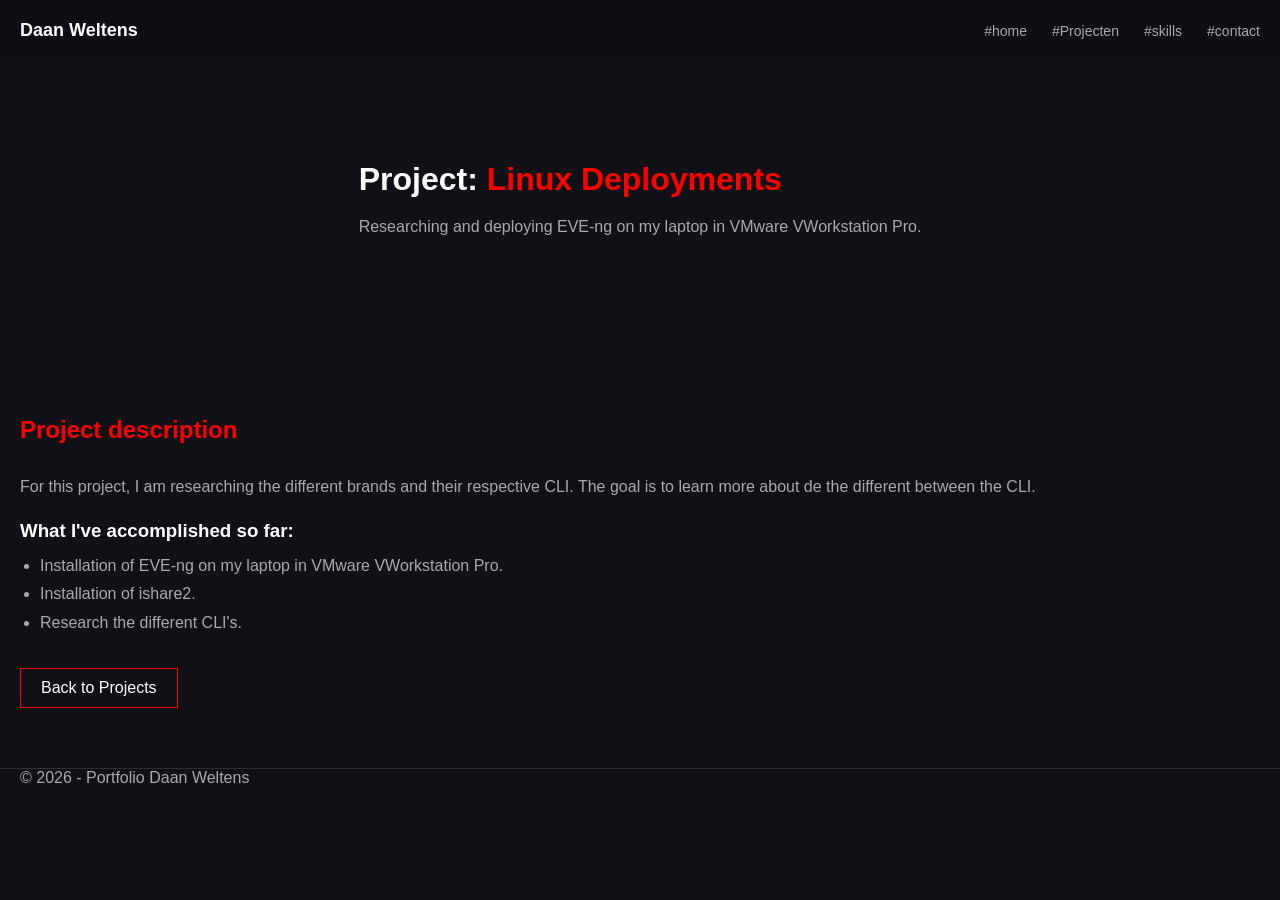
<file: eve-ng/index.html>
<!DOCTYPE html>
<html lang="nl">
<head>
  <meta charset="UTF-8">
  <meta name="viewport" content="width=device-width, initial-scale=1.0">
  <title>EVE-ng Deployment Project - Daan Weltens</title>
  <link rel="stylesheet" href="../style.css">
</head>
<body>

  <nav>
    <div class="container" style="display: flex; justify-content: space-between; align-items: center; width: 100%;">
      <h1>Daan Weltens</h1>
      <ul>
        <li><a href="../index.html">#home</a></li>
        <li><a href="../index.html#Projecten">#Projecten</a></li>
        <li><a href="../index.html#skills">#skills</a></li>
        <li><a href="../index.html#contact">#contact</a></li>
      </ul>
    </div>
  </nav>

  <header class="hero">
    <div class="container">
      <h2>Project: <span>Linux Deployments</span></h2>
      <p>Researching and deploying EVE-ng on my laptop in VMware VWorkstation Pro.</p>
    </div>
  </header>

  <main class="container">
    <section>
      <h2 class="section-title">Project description</h2>
      <p style="color: #aaa; line-height: 1.6; margin-bottom: 20px;">
        For this project, I am researching the different brands and their respective CLI.
        The goal is to learn more about de the different between the CLI.
      </p>

      <h3 style="margin: 20px 0 10px 0; color: #fff;">What I've accomplished so far:</h3>
      <ul style="color: #aaa; margin-left: 20px; line-height: 1.8; margin-bottom: 30px;">
        <li> Installation of EVE-ng on my laptop in VMware VWorkstation Pro. </li>
        <li> Installation of ishare2. </li>
        <li> Research the different CLI's. </li>
      </ul>

      <a href="../index.html#Projecten" class="btn">Back to Projects</a>
    </section>
  </main>

  <footer class="container">
    <p>© 2026 - Portfolio Daan Weltens</p>
  </footer>

</body>
</html>
</file>
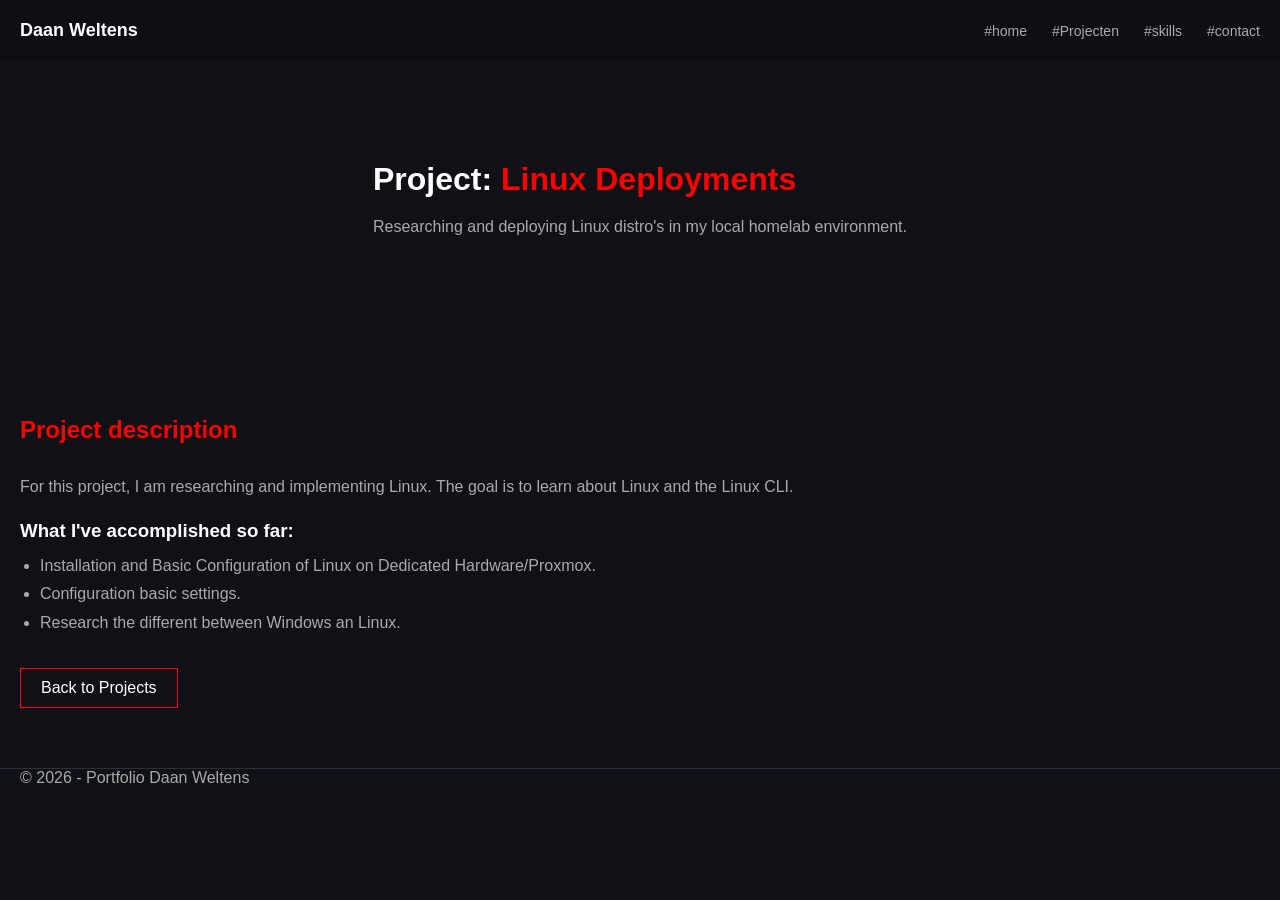
<file: homelab/index.html>
<!DOCTYPE html>
<html lang="nl">
<head>
  <meta charset="UTF-8">
  <meta name="viewport" content="width=device-width, initial-scale=1.0">
  <title>Linux Deployment Project - Daan Weltens</title>
  <link rel="stylesheet" href="../style.css">
</head>
<body>

  <nav>
    <div class="container" style="display: flex; justify-content: space-between; align-items: center; width: 100%;">
      <h1>Daan Weltens</h1>
      <ul>
        <li><a href="../index.html">#home</a></li>
        <li><a href="../index.html#Projecten">#Projecten</a></li>
        <li><a href="../index.html#skills">#skills</a></li>
        <li><a href="../index.html#contact">#contact</a></li>
      </ul>
    </div>
  </nav>

  <header class="hero">
    <div class="container">
      <h2>Project: <span>Linux Deployments</span></h2>
      <p>Researching and deploying Linux distro's in my local homelab environment.</p>
    </div>
  </header>

  <main class="container">
    <section>
      <h2 class="section-title">Project description</h2>
      <p style="color: #aaa; line-height: 1.6; margin-bottom: 20px;">
        For this project, I am researching and implementing Linux.
        The goal is to learn about Linux and the Linux CLI.
      </p>

      <h3 style="margin: 20px 0 10px 0; color: #fff;">What I've accomplished so far:</h3>
      <ul style="color: #aaa; margin-left: 20px; line-height: 1.8; margin-bottom: 30px;">
        <li> Installation and Basic Configuration of Linux on Dedicated Hardware/Proxmox. </li>
        <li> Configuration basic settings. </li>
        <li> Research the different between Windows an Linux. </li>
      </ul>

      <a href="../index.html#Projecten" class="btn">Back to Projects</a>
    </section>
  </main>

  <footer class="container">
    <p>© 2026 - Portfolio Daan Weltens</p>
  </footer>

</body>
</html>
</file>
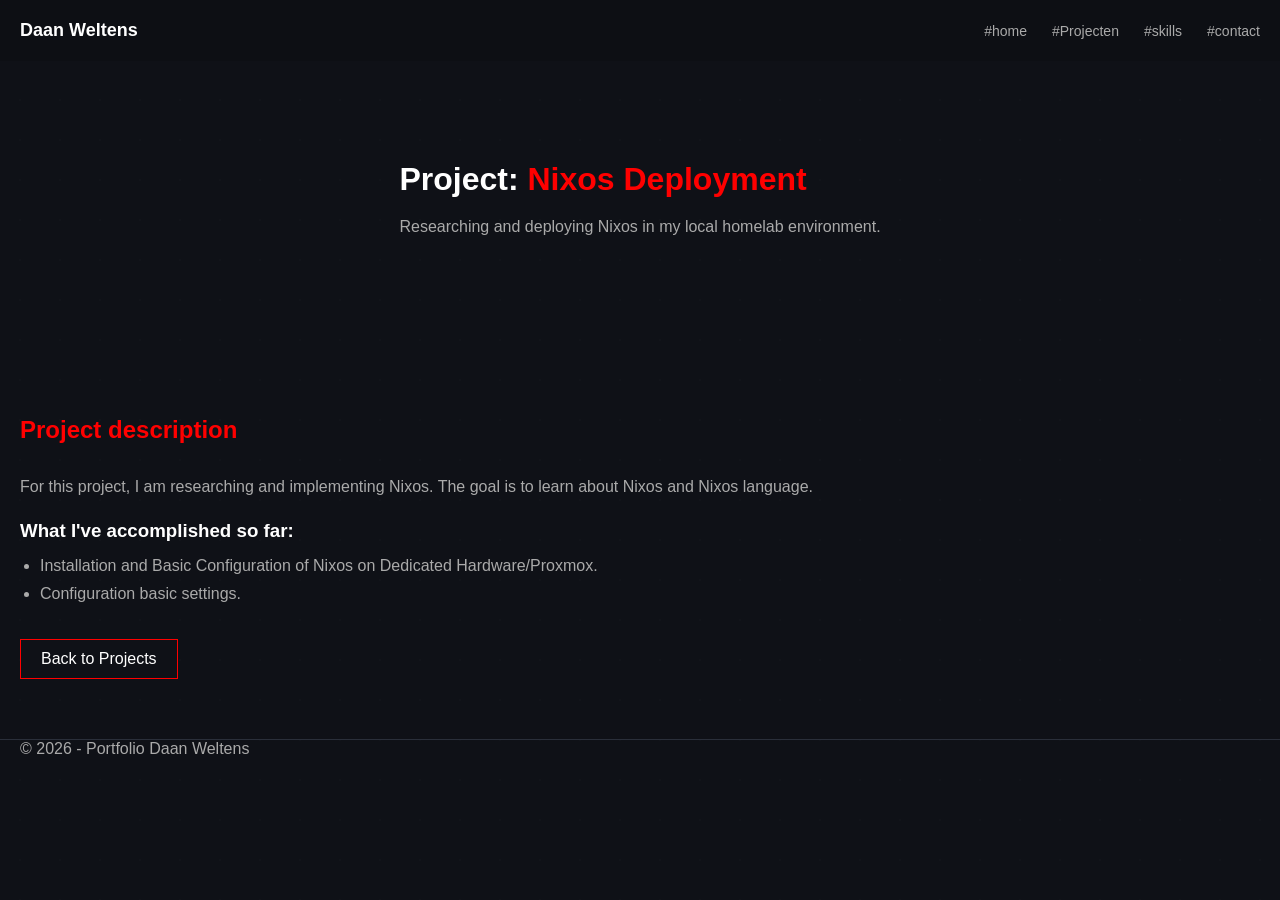
<file: nixos/index.html>
<!DOCTYPE html>
<html lang="nl">
<head>
  <meta charset="UTF-8">
  <meta name="viewport" content="width=device-width, initial-scale=1.0">
  <title>Nixos Deployment Project - Daan Weltens</title>
  <link rel="stylesheet" href="../style.css">
</head>
<body>

  <nav>
    <div class="container" style="display: flex; justify-content: space-between; align-items: center; width: 100%;">
      <h1>Daan Weltens</h1>
      <ul>
        <li><a href="../index.html">#home</a></li>
        <li><a href="../index.html#Projecten">#Projecten</a></li>
        <li><a href="../index.html#skills">#skills</a></li>
        <li><a href="../index.html#contact">#contact</a></li>
      </ul>
    </div>
  </nav>

  <header class="hero">
    <div class="container">
      <h2>Project: <span>Nixos Deployment</span></h2>
      <p>Researching and deploying Nixos in my local homelab environment.</p>
    </div>
  </header>

  <!-- Project Details -->
  <main class="container">
    <section>
      <h2 class="section-title">Project description</h2>
      <p style="color: #aaa; line-height: 1.6; margin-bottom: 20px;">
        For this project, I am researching and implementing Nixos.
        The goal is to learn about Nixos and Nixos language.
      </p>

      <h3 style="margin: 20px 0 10px 0; color: #fff;">What I've accomplished so far:</h3>
      <ul style="color: #aaa; margin-left: 20px; line-height: 1.8; margin-bottom: 30px;">
        <li> Installation and Basic Configuration of Nixos on Dedicated Hardware/Proxmox. </li>
        <li> Configuration basic settings. </li>
      </ul>

      <!-- Knop om terug te gaan -->
      <a href="../index.html#Projecten" class="btn">Back to Projects</a>
    </section>
  </main>

  <!-- Footer -->
  <footer class="container">
    <p>© 2026 - Portfolio Daan Weltens</p>
  </footer>

</body>
</html>
</file>
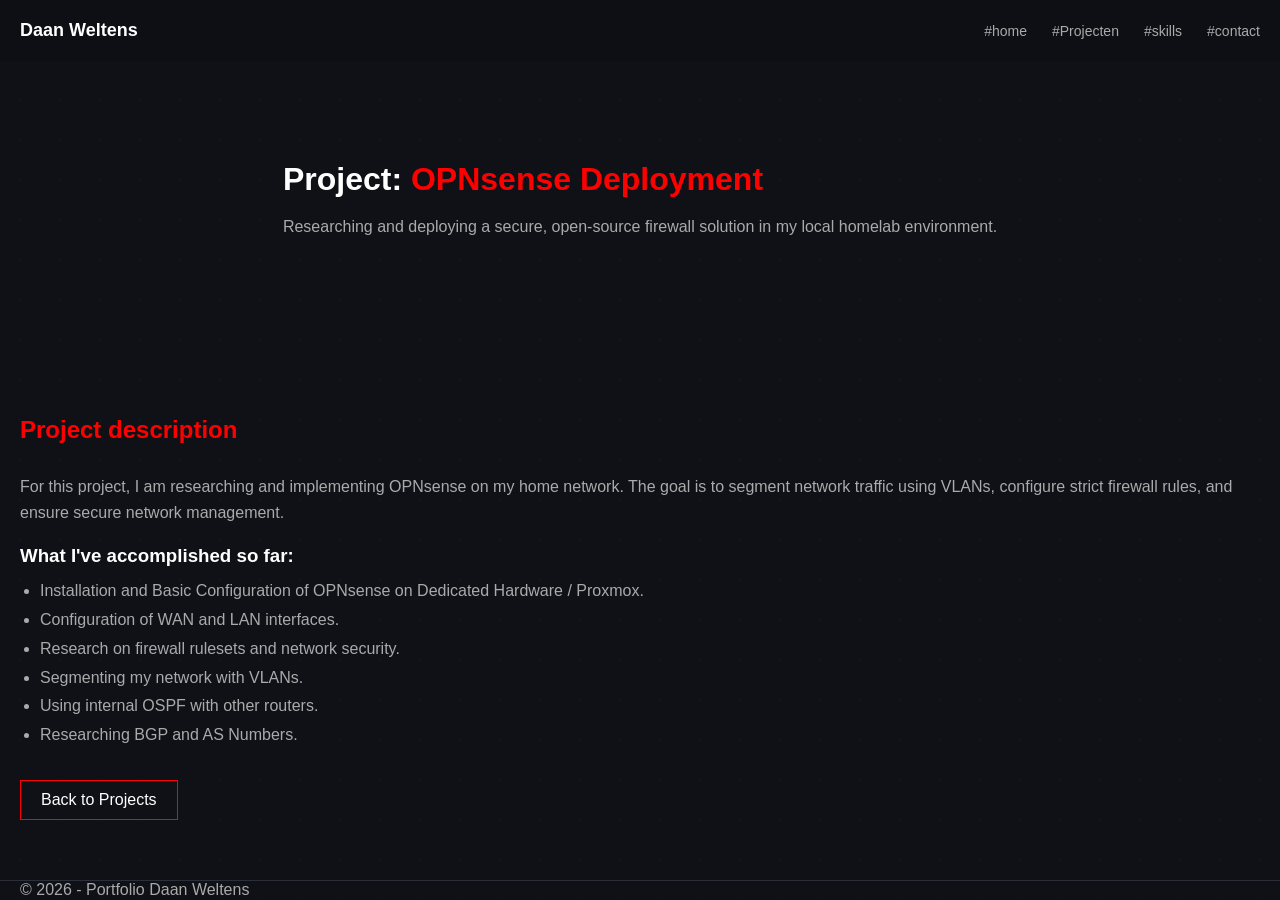
<file: opnsense/index.html>
<!DOCTYPE html>
<html lang="nl">
<head>
  <meta charset="UTF-8">
  <meta name="viewport" content="width=device-width, initial-scale=1.0">
  <title>OPNsense Project - Daan Weltens</title>
  <!-- Link naar je bestaande CSS-bestand (mapje omhoog) -->
  <link rel="stylesheet" href="../style.css">
</head>
<body>

  <!-- Menu (Zelfde als je homepage, links aangepast met ../) -->
  <nav>
    <div class="container" style="display: flex; justify-content: space-between; align-items: center; width: 100%;">
      <h1>Daan Weltens</h1>
      <ul>
        <li><a href="../index.html">#home</a></li>
        <li><a href="../index.html#Projecten">#Projecten</a></li>
        <li><a href="../index.html#skills">#skills</a></li>
        <li><a href="../index.html#contact">#contact</a></li>
      </ul>
    </div>
  </nav>

  <!-- Project Header -->
  <header class="hero">
    <div class="container">
      <h2>Project: <span>OPNsense Deployment</span></h2>
      <p>Researching and deploying a secure, open-source firewall solution in my local homelab environment.</p>
    </div>
  </header>

  <!-- Project Details -->
  <main class="container">
    <section>
      <h2 class="section-title">Project description</h2>
      <p style="color: #aaa; line-height: 1.6; margin-bottom: 20px;">
        For this project, I am researching and implementing OPNsense on my home network.
        The goal is to segment network traffic using VLANs, configure strict firewall rules, and ensure secure network management.
      </p>

      <h3 style="margin: 20px 0 10px 0; color: #fff;">What I've accomplished so far:</h3>
      <ul style="color: #aaa; margin-left: 20px; line-height: 1.8; margin-bottom: 30px;">
        <li> Installation and Basic Configuration of OPNsense on Dedicated Hardware / Proxmox. </li>
        <li> Configuration of WAN and LAN interfaces. </li>
        <li> Research on firewall rulesets and network security. </li>
        <li> Segmenting my network with VLANs. </li>
        <li> Using internal OSPF with other routers. </li>
        <li> Researching BGP and AS Numbers. </li>
      </ul>

      <!-- Knop om terug te gaan -->
      <a href="../index.html#Projecten" class="btn">Back to Projects</a>
    </section>
  </main>

  <!-- Footer -->
  <footer class="container">
    <p>© 2026 - Portfolio Daan Weltens</p>
  </footer>

</body>
</html>
</file>
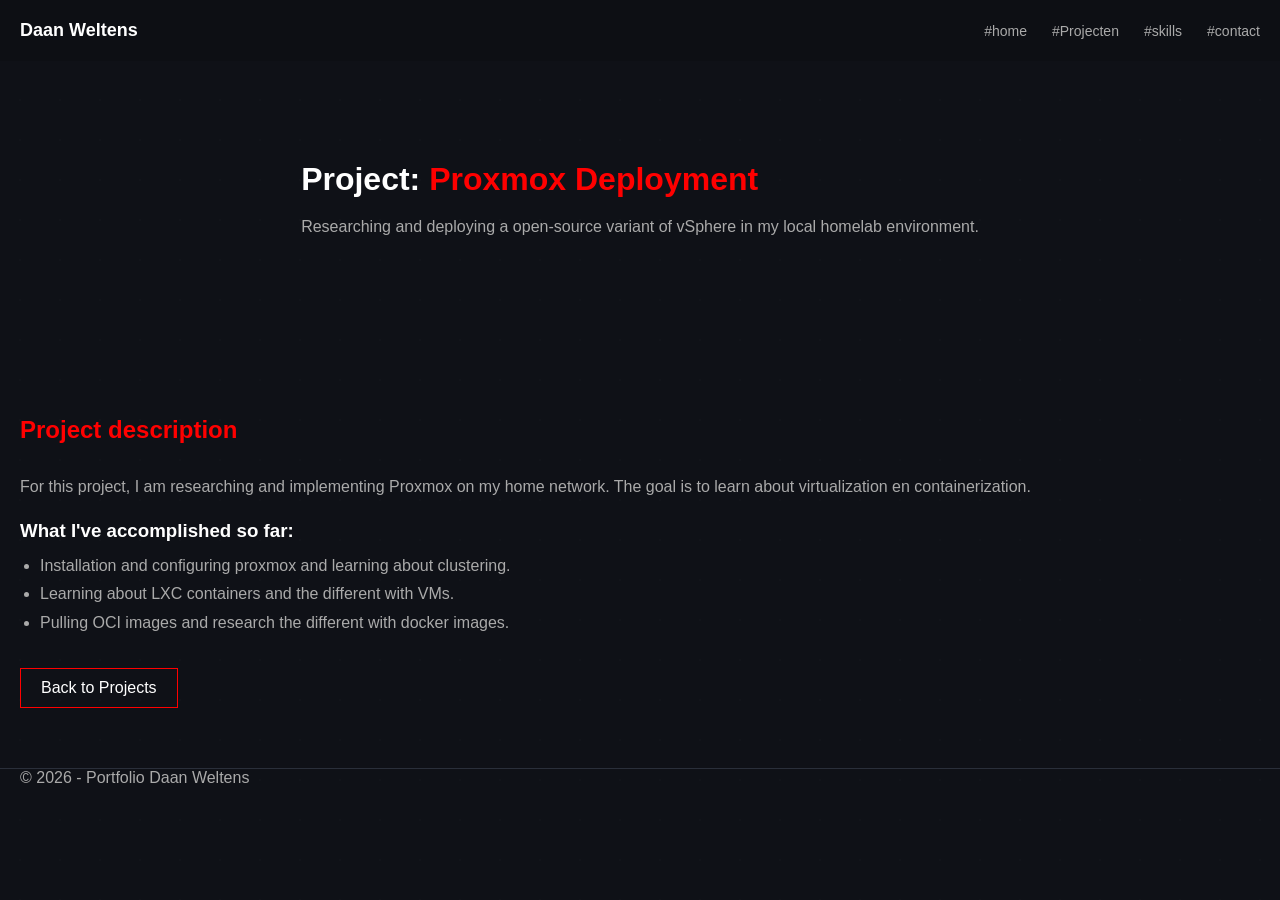
<file: proxmox/index.html>
<!DOCTYPE html>
<html lang="nl">
<head>
  <meta charset="UTF-8">
  <meta name="viewport" content="width=device-width, initial-scale=1.0">
  <title>Proxmox Project - Daan Weltens</title>
  <link rel="stylesheet" href="../style.css">
</head>
<body>

  <nav>
    <div class="container" style="display: flex; justify-content: space-between; align-items: center; width: 100%;">
      <h1>Daan Weltens</h1>
      <ul>
        <li><a href="../index.html">#home</a></li>
        <li><a href="../index.html#Projecten">#Projecten</a></li>
        <li><a href="../index.html#skills">#skills</a></li>
        <li><a href="../index.html#contact">#contact</a></li>
      </ul>
    </div>
  </nav>

  <header class="hero">
    <div class="container">
      <h2>Project: <span>Proxmox Deployment</span></h2>
      <p>Researching and deploying a open-source variant of vSphere in my local homelab environment.</p>
    </div>
  </header>

  <main class="container">
    <section>
      <h2 class="section-title">Project description</h2>
      <p style="color: #aaa; line-height: 1.6; margin-bottom: 20px;">
        For this project, I am researching and implementing Proxmox on my home network.
        The goal is to learn about virtualization en containerization.
      </p>

      <h3 style="margin: 20px 0 10px 0; color: #fff;">What I've accomplished so far:</h3>
      <ul style="color: #aaa; margin-left: 20px; line-height: 1.8; margin-bottom: 30px;">
        <li> Installation and configuring proxmox and learning about clustering. </li>
        <li> Learning about LXC containers and the different with VMs. </li>
        <li> Pulling OCI images and research the different with docker images. </li>
      </ul>

      <!-- Knop om terug te gaan -->
      <a href="../index.html#Projecten" class="btn">Back to Projects</a>
    </section>
  </main>

  <!-- Footer -->
  <footer class="container">
    <p>© 2026 - Portfolio Daan Weltens</p>
  </footer>

</body>
</html>
</file>
<file: style.css>
@charset "utf-8";
/* CSS Document */


.container {
  max-width: 1400px;
  margin: 0 auto;
  padding: 0 20px;
}
/* reset */
* { margin:0; padding:0; box-sizing:border-box; }

body {
  font-family: 'Segoe UI', sans-serif;
  background:#0f1117;
  color:#fff;
}

/* grid achtergrond */
body::before {
  content:"";
  position:fixed;
  width:100%;
  height:100%;
  background-image: radial-gradient(#444 1px, transparent 1px);
  background-size:40px 40px;
  opacity:0.08;
  z-index:-1;
}

/* menu */
nav {
  display:flex;
  justify-content:space-between;
  /* padding:20px 60px; */
  padding:20px 0;
  background:#0d0f14;
}

nav h1 { font-size:18px; }

nav ul {
  list-style:none;
  display:flex;
  gap:25px;
}

nav a {
  text-decoration:none;
  color:#aaa;
  font-size:14px;
}

nav a:hover { color:#ff0000; }

/* hero */
.hero {
  display:flex;
  justify-content:space-between;
  align-items:center;
  /* padding:100px 60px; */
  padding:100px 0;
}

.hero h2 {
  font-size:32px;
  margin-bottom:20px;
}

.hero span { color:#ff0000; }

.hero p {
  color:#aaa;
  margin-bottom:20px;
}

button {
  border:1px solid #ff0000;
  background:transparent;
  color:#fff;
  padding:10px 20px;
  cursor:pointer;
}

button:hover {
  background:#ff0000;
}

.btn {
  display: inline-block;
  border: 1px solid #ff0000;
  background: transparent;
  color: #fff;
  padding: 10px 20px;
  cursor: pointer;
  text-decoration: none;
  margin-top: auto;
  align-self: flex-start;

}

.btn:hover {
  background: #ff0000;
}

/* sections */
section { 
	
	/* padding:60px; */
	padding:60px 0;
}

h2.section-title {
  margin-bottom:30px;
  color:#ff0000;
}

/* projecten */
.grid {
  display:grid;
  grid-template-columns: repeat(auto-fit,minmax(250px,1fr));
  gap:20px;
}

.card {
  border:1px solid #2a2f3a;
  background:#161922;
  padding:20px;
  transition:0.3s;
  display: flex;
  flex-direction: column;
}

.card:hover {
  border-color:#ff0000;
  transform:translateY(-5px);
}

.card img {
  width: 100%;
  height: 180px;
  object-fit: cover;
  margin: 15px 0;
}

.card h3 { margin-bottom:10px; }
.card p { color:#aaa; font-size:13px; }

		
/* skills */

.h3skills{
	margin-bottom: 10px;
	margin-top: 10px;
}

.skills {
  display:flex;
  gap:30px;
  flex-wrap: wrap
}

.skill-box {
  border:1px solid #2a2f3a;
  padding:15px;
}
/* kleur voor de randen */
	.ms365{border:1px solid #00A4EF; padding:15px;}
	.htmlcss{border:1px solid #E34F26; padding:15px;}
	.photoshop{border:1px solid #31A8FF; padding:15px;}
	.illustrator{border:1px solid #FF9A00; padding:15px;}
	.cisco{border:1px solid #1BA0D7; padding:15px;}
	.windows{border:1px solid #0078D6; padding:15px;}
	.linux{border:1px solid #FCC624; padding:15px;}
	.redhat{border:1px solid #EE0000; padding:15px;}
	.python{border:1px solid #3776AB; padding:15px;}
	.c{border:1px solid #A8B9CC; padding:15px;}
	.msoffice{border:1px solid #D83B01; padding:15px;}

	.skill-box, 
	.ms365, 
	.htmlcss, 
	.photoshop, 
	.illustrator, 
	.cisco, 
	.windows, 
	.linux, 
	.redhat, 
	.python, 
	.c, 
	.msoffice {
  		padding: 10px;
  		font-size: 10px;
  		border-radius: 6px;
		width: auto;
		height: auto;
}

	/* kleur voor hover effect */
	.ms365:hover{ background-color: #00A4EF; color: black;}
	.htmlcss:hover{background-color: #E34F26; color: black;}
	.photoshop:hover{background-color: #31A8FF; color: black;}
	.illustrator:hover{background-color: #FF9A00; color: black;}
	.cisco:hover{background-color: #1BA0D7; color: black;}
	.windows:hover{background-color: #0078D6; color: black;}
	.linux:hover{background-color: #FCC624; color: black;}
	.redhat:hover{background-color: #EE0000; color: black;}
	.python:hover{background-color: #3776AB; color: black;}
	.c:hover{background-color: #A8B9CC; color: black;}
	.msoffice:hover{background-color: #D83B01; color: black;}
	
/* over mij */
.about {
  display:flex;
  gap:40px;
  align-items:center;
}

.about img {
  max-width:250px;
}

/* onderaan de pagina */
footer {
  /* padding:20px 60px; */
  padding:20px 0;
  border-top:1px solid #2a2f3a;
  color:#aaa;
  display:flex;
  justify-content:space-between;
}


.contact-buttons {
  display: flex;
  flex-wrap: wrap;
  gap: 10px;
}

.btn2 {
  padding: 10px 18px;
  border: 1px solid #ff0000;
  text-decoration: none;
  color: white;
  font-size: 14px;
  transition: 0.3s;
}

/* Hover effect */
.btn2:hover {
  background: #ff0000;
  color: black;
}
</file>
